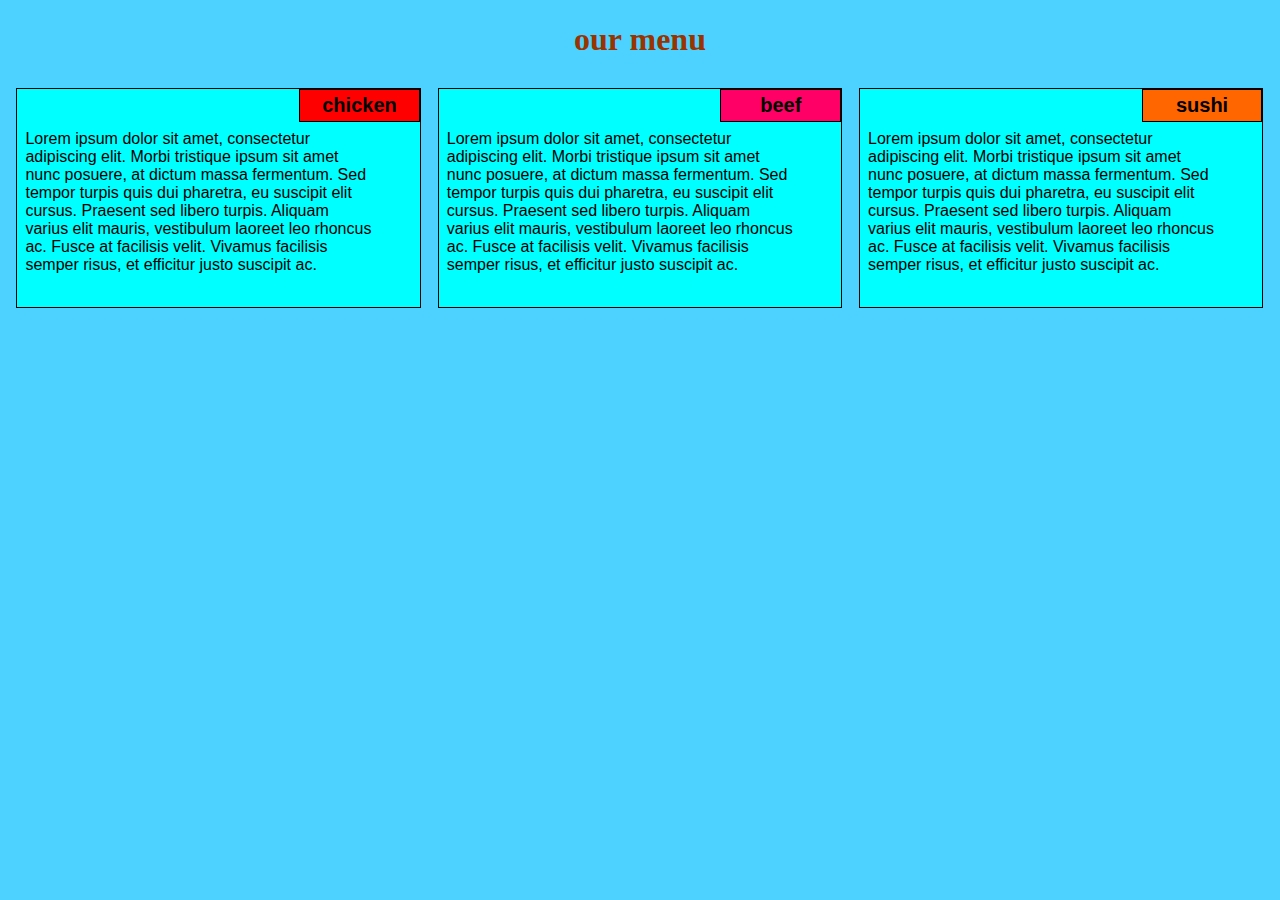
<file: module2-solution/index.html>
<!DOCTYPE html>
<head>
	<meta charset="utf-8">
<meta name="viewport" content="width=device-width, initial-scale=1">
<link rel="stylesheet" type="text/css" href="css/module2-solution.css">
<body>
	
		<h1><b>our menu</b></h1>
		<div class="all">

		<div class= " col-lg-4 col-md-6 col-sm-12">
			<section>
			    <div class="chicken">
					chicken

				</div>
				 <p>
				 	Lorem ipsum dolor sit amet, consectetur adipiscing elit. Morbi tristique ipsum sit amet nunc posuere, at dictum massa fermentum. Sed tempor turpis quis dui pharetra, eu suscipit elit cursus. Praesent sed libero turpis. Aliquam varius elit mauris, vestibulum laoreet leo rhoncus ac. Fusce at facilisis velit. Vivamus facilisis semper risus, et efficitur justo suscipit ac.
				</p>
			</section>
		</div>



		<div class= " col-lg-4 col-md-6 col-sm-12">
			<section>
				<div class="beef">
					beef
				</div>
				<p>
					Lorem ipsum dolor sit amet, consectetur adipiscing elit. Morbi tristique ipsum sit amet nunc posuere, at dictum massa fermentum. Sed tempor turpis quis dui pharetra, eu suscipit elit cursus. Praesent sed libero turpis. Aliquam varius elit mauris, vestibulum laoreet leo rhoncus ac. Fusce at facilisis velit. Vivamus facilisis semper risus, et efficitur justo suscipit ac.
				</p>
			</section>
		</div>
		
		
		
		<div class= " col-lg-4 col-md-12 col-sm-12">
			<section>
				<div class="sushi">
					sushi
				</div>
				<p>
					Lorem ipsum dolor sit amet, consectetur adipiscing elit. Morbi tristique ipsum sit amet nunc posuere, at dictum massa fermentum. Sed tempor turpis quis dui pharetra, eu suscipit elit cursus. Praesent sed libero turpis. Aliquam varius elit mauris, vestibulum laoreet leo rhoncus ac. Fusce at facilisis velit. Vivamus facilisis semper risus, et efficitur justo suscipit ac.
				</p>
			</section>
		</div>
	</div>
</body>
</head>
</file>
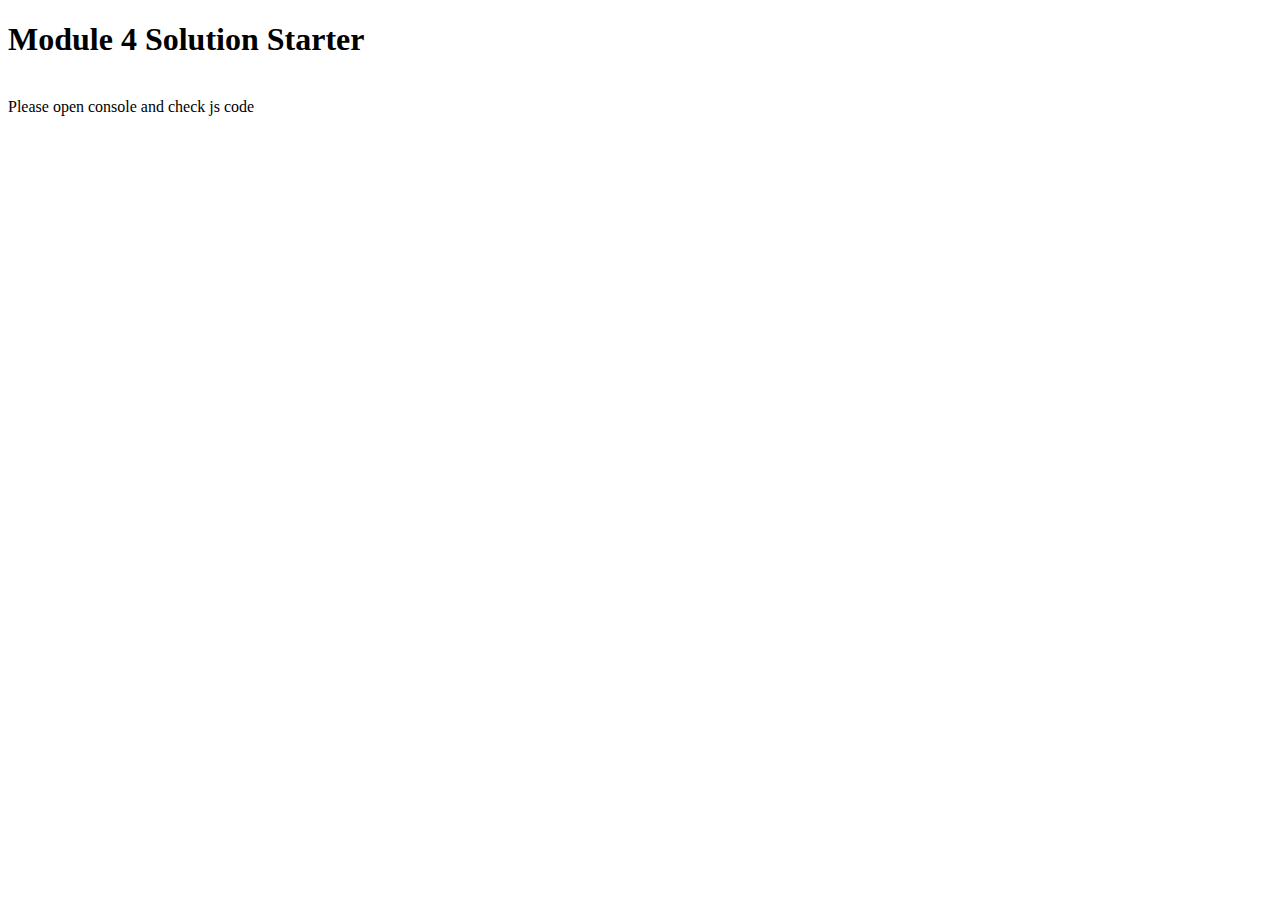
<file: module4-solution/index.html>
<!DOCTYPE html>
<html>
<head>
  <meta charset="utf-8">
  <title>Module 4 Solution Starter</title>
  <script>
    var names = []; // DO NOT REMOVE
  </script>
  <script src="SpeakHello.js"></script>
  <script src="SpeakGoodBye.js"></script>
  <script src="script.js"></script>
</head>
<body>
  <h1>Module 4 Solution Starter </h1><br>
   Please open console and check js code
 
</body>
</html>
</file>
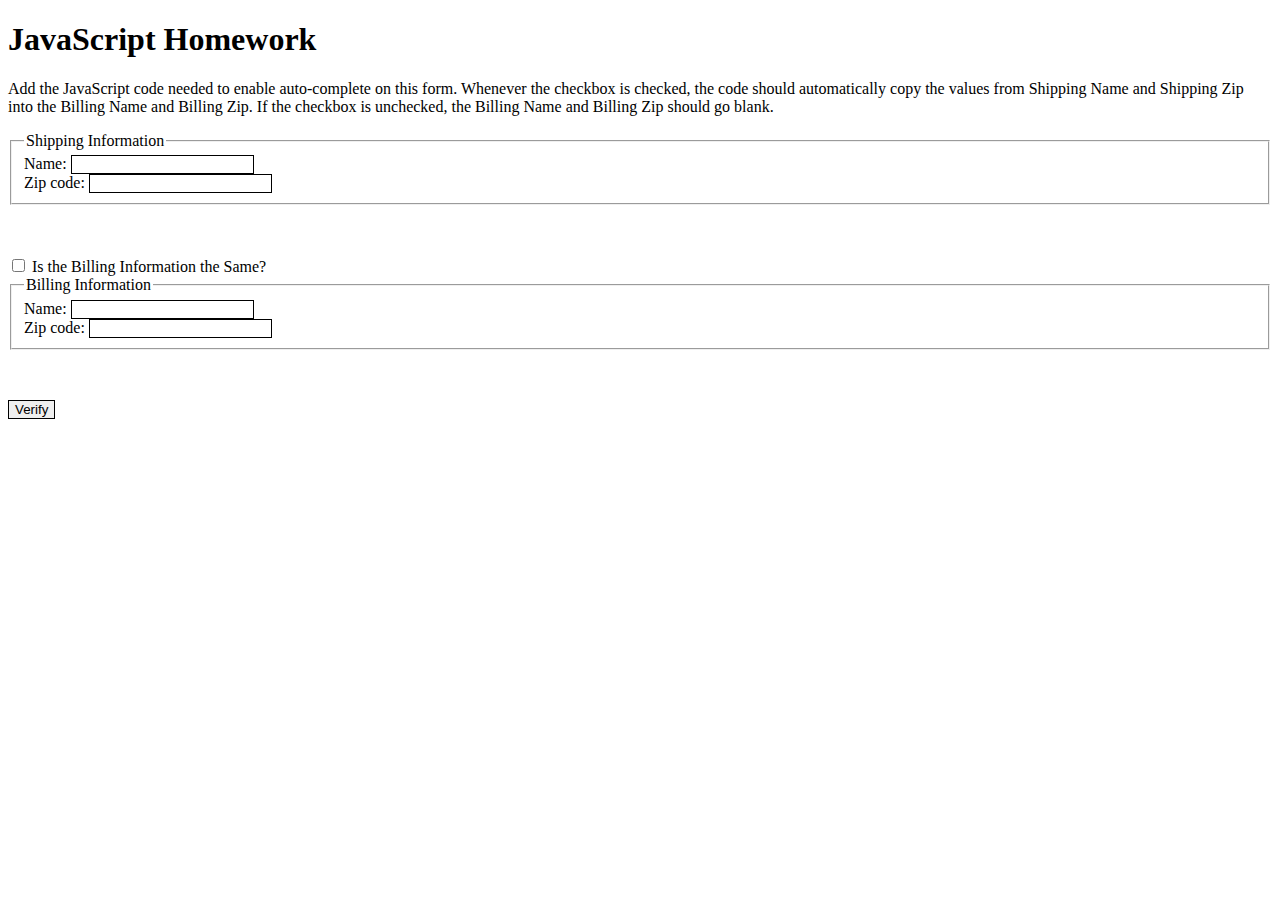
<file: course1michagin/js-form.html>
<!DOCTYPE html><html lang="en">
 <head>	
  <meta charset="UTF-8">	
    <title>Shipping and Billing</title>	
    <meta charset="UTF-8">
	<title>Photo Gallery</title>
    <link rel="stylesheet" href="css/form.css">
    <!-- <link src = "js/form.js"> -->
	<script src = "js/form.js"></script>
</head>
  <body>
	<h1>JavaScript Homework</h1>	
        <p>Add the JavaScript code needed to enable auto-complete on this form.  Whenever the checkbox is checked, the code should automatically copy the values from Shipping Name and Shipping Zip into the Billing Name and Billing Zip.  If the checkbox is unchecked, the Billing Name and Billing Zip should go blank.</p>

		<form>		
        <fieldset>
	  <legend>Shipping Information</legend>			  <label for ="shippingName">Name:</label>		  <input type = "text" name = "Name" id = "shippingName" required><br/>

	  <label for = "shippingzip">Zip code:</label>		  <input type = "text" name = "zip" id = "shippingZip" pattern = "[0-9]{5}" required><br/>
        </fieldset>
	<input type="checkbox" id="same" name="same" onchange= "billingFunction()"/>		
        <label for = "same">Is the Billing Information the Same?</label>		
        <fieldset>
 	  <legend>Billing Information</legend>			  <label for ="billingName">Name:</label>		  <input type = "text" name = "Name" id = "billingName" required><br/>
	   
          <label for = "billingzip">Zip code:</label>		  <input type = "text" name = "zip" id = "billingZip" pattern = "[0-9]{5}" required><br/>
	</fieldset>

	<input type = "submit" value = "Verify"/>	
    </form>
  </body>
</html>
</file>
<file: module2-solution/css/module2-solution.css>
*{
	box-sizing: border-box;
}
.row {
  width: 100%;
  padding: 1%;
}
body{
	background-color:  #4dd2ff;
}

h1{
  text-align: center;
  color: #993300;
}
section {
  border: 1px solid black;
  background-color: #00ffff;
 margin: 2%;
  height: auto;
  padding-bottom: 2%;
}


h3{
  text-align: right;
  border: 1px solid black;
}
.chicken {
	border: 1px solid black;
	text-align: center;
	width: 30%;
  margin-left: 70%;
  float:right;
  clear: both;
	font-family: Georgia,sans-serif;
	font-weight: bold;
  font-size: 125%;
	margin-bottom: 0;
  margin-top: 0;
	padding: 1%;
  background-color: #ff0000;
}
.beef{
  border: 1px solid black;
	text-align: center;
	width: 30%;
  margin-left: 70%;
  float:right;
  clear: both;
	font-family: Georgia,sans-serif;
	font-weight: bold;
	font-size: 125%;
	margin-bottom: 0;
	margin-top: 0;
	padding:1%;
  background-color: #ff0066;
 
}

.sushi{
  border: 1px solid black;
	text-align: center;
	width: 30%;
  margin-left: 70%;
  float:right;
  clear: both;
	font-family: Georgia,sans-serif;
	font-weight: bold;
	font-size: 125%;
	margin-bottom: 0;
	margin-top: 0;
	padding: 1%;
  background-color: #ff6600;
 
}
p {
   width: 90%;
  clear: both;
  font-family: Helvetica;
  color: black;
  padding: 2%;
}


@media (min-width: 992px) {
  .col-lg-1, .col-lg-2, .col-lg-3, .col-lg-4, .col-lg-5, .col-lg-6, .col-lg-7, .col-lg-8, .col-lg-9, .col-lg-10, .col-lg-11, .col-lg-12 {
    float: left; 
  }
  .col-lg-1 {
    width: 8.33%;
  }
  .col-lg-2 {
    width: 16.66%;
  }
  .col-lg-3 {
    width: 25%;
  }
  .col-lg-4 {
    width: 33.33%;
  }
  .col-lg-5 {
    width: 41.66%;
  }
  .col-lg-6 {
    width: 50%;
  }
  .col-lg-7 {
    width: 58.33%;
  }
  .col-lg-8 {
    width: 66.66%;
  }
  .col-lg-9 {
    width: 74.99%;
  }
  .col-lg-10 {
    width: 83.33%;
  }
  .col-lg-11 {
    width: 91.66%;
  }
  .col-lg-12 {
    width: 100%;
  }
}


@media (min-width: 768px) and (max-width: 991px) {
  .col-md-1, .col-md-2, .col-md-3, .col-md-4, .col-md-5, .col-md-6, .col-md-7, .col-md-8, .col-md-9, .col-md-10, .col-md-11, .col-md-12 {
    float: left;
  }
  .col-md-1 {
    width: 8.33%;
  }
  .col-md-2 {
    width: 16.66%;
  }
  .col-md-3 {
    width: 25%;
  }
  .col-md-4 {
    width: 33.33%;
  }
  .col-md-5 {
    width: 41.66%;
  }
  .col-md-6 {
    width: 50%;
  }
  .col-md-7 {
    width: 58.33%;
  }
  .col-md-8 {
    width: 66.66%;
  }
  .col-md-9 {
    width: 74.99%;
  }
  .col-md-10 {
    width: 83.33%;
  }
  .col-md-11 {
    width: 91.66%;
  }
  .col-md-12 {
    width: 100%;
  }
}


@media (max-width: 767px) {
  .col-sm-1, .col-sm-2, .col-sm-3, .col-sm-4, .col-sm-5, .col-sm-6, .col-sm-7, .col-sm-8, .col-sm-9, .col-sm-10, .col-sm-11, .col-sm-12 {
   float: left;
  }
  .col-sm-1 {
    width: 8.33%;
  }
  .col-sm-2 {
    width: 16.66%;
  }
  .col-sm-3 {
    width: 25%;
  }
  .col-sm-4 {
    width: 33.33%;
  }
  .col-sm-5 {
    width: 41.66%;
  }
  .col-sm-6 {
    width: 50%;
  }
  .col-sm-7 {
    width: 58.33%;
  }
  .col-sm-8 {
    width: 66.66%;
  }
  .col-sm-9 {
    width: 74.99%;
  }
  .col-sm-10 {
    width: 83.33%;
  }
  .col-sm-11 {
    width: 91.66%;
  }
  .col-sm-12 {
    width: 100%;
  }
}
</file>
<file: course1michagin/css/form.css>
input{
    border:1px solid black;
}
input:focus{
    background-color: #E6E6E6;
}
fieldset{
    margin-bottom: 4%;
}
</file>
